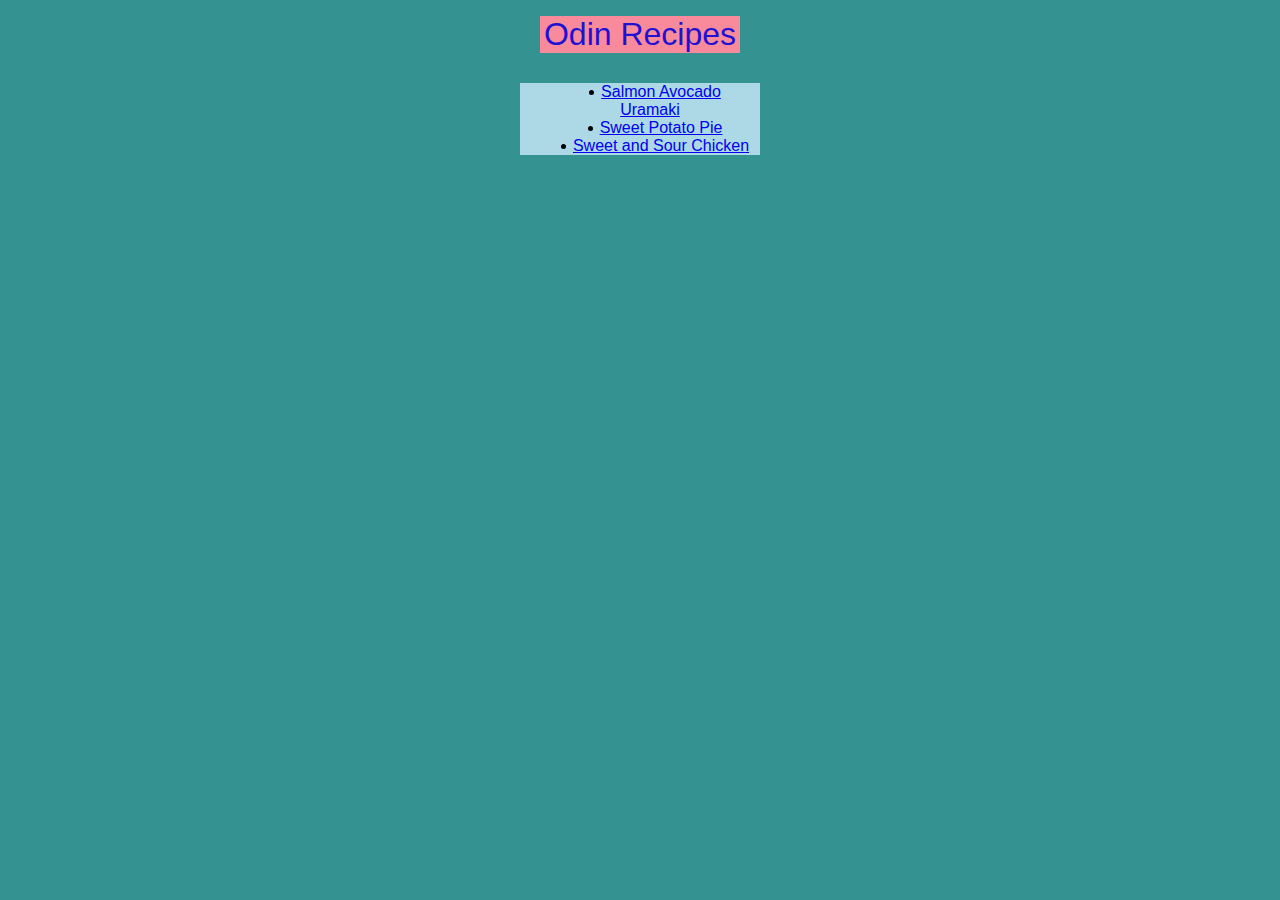
<file: index.html>
<!DOCTYPE html>
<html lang="en">
    <head>
        <meta charset="UTF-8">
        <title>Odin Recipes</title>
        <link rel="stylesheet" href="styles.css">
    </head>
    <body>
        <h1 class="index">Odin Recipes</h1>
        <ul class="recipes">
            <li><span><a href="recipes/sushi.html">Salmon Avocado Uramaki</a></li></span>
            <li><span><a href="recipes/sweet-potato-pie.html">Sweet Potato Pie</a></li></span>
            <li><span><a href="recipes/sas-chicken.html">Sweet and Sour Chicken</a></li></span>
        </ul>
        
    </body>
</html>
</file>
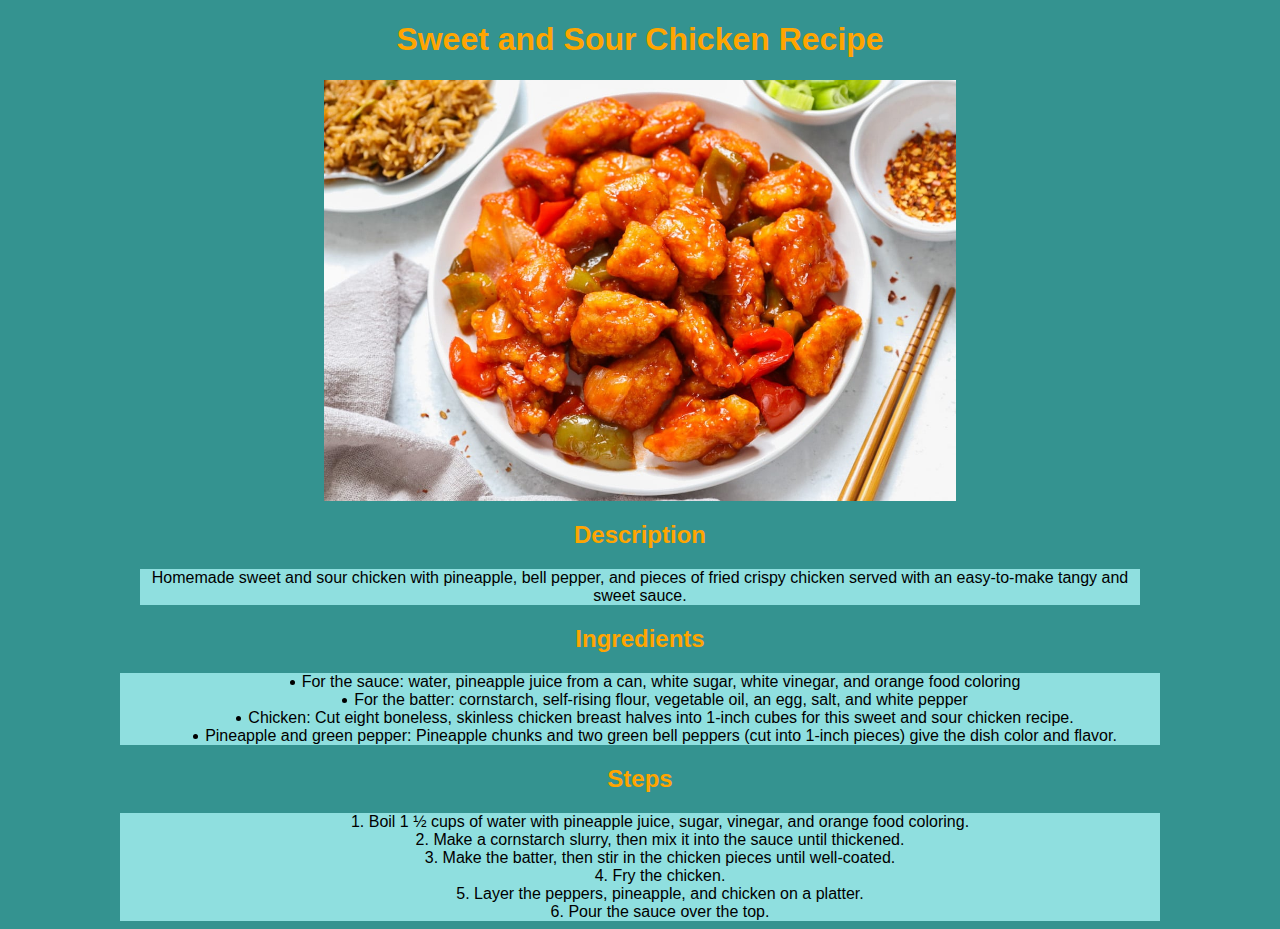
<file: recipes/sas-chicken.html>
<!DOCTYPE html>
<html lang="en">
    <head>
        <meta charset="UTF-8">
        <title>Sweet and Sour Chicken Recipe</title>
        <link rel="stylesheet" href="../styles.css">
    </head>
    <body>
        <h1 class="chicken">Sweet and Sour Chicken Recipe</h1>
        <img src="../images/sweet-and-sour-chicken-recipe.jpg" alt="Sweet and Sour Chicken" height="1200" width="800">

        <h2 class="chicken">Description</h2>
        <p class="chicken">Homemade sweet and sour chicken with pineapple, bell pepper, and pieces of fried crispy chicken served with an easy-to-make tangy and sweet sauce.</p>

        <h2 class="chicken">Ingredients</h2>
        <ul class="chicken">
            <li><span>For the sauce: water, pineapple juice from a can, white sugar, white vinegar, and orange food coloring</span></li>
            <li><span>For the batter: cornstarch, self-rising flour, vegetable oil, an egg, salt, and white pepper</span></li>
            <li><span>Chicken: Cut eight boneless, skinless chicken breast halves into 1-inch cubes for this sweet and sour chicken recipe.</span></li>
            <li><span>Pineapple and green pepper: Pineapple chunks and two green bell peppers (cut into 1-inch pieces) give the dish color and flavor. </span></li> 
        </ul>

        <h2 class="chicken">Steps</h2>
        <ol class="chicken">
            <li>Boil 1 ½ cups of water with pineapple juice, sugar, vinegar, and orange food coloring.</li>
            <li>Make a cornstarch slurry, then mix it into the sauce until thickened.</li>
            <li>Make the batter, then stir in the chicken pieces until well-coated.</li>
            <li>Fry the chicken.</li>
            <li>Layer the peppers, pineapple, and chicken on a platter.</li>
            <li>Pour the sauce over the top.</li>
        </ol>
    </body>
</html>
</file>
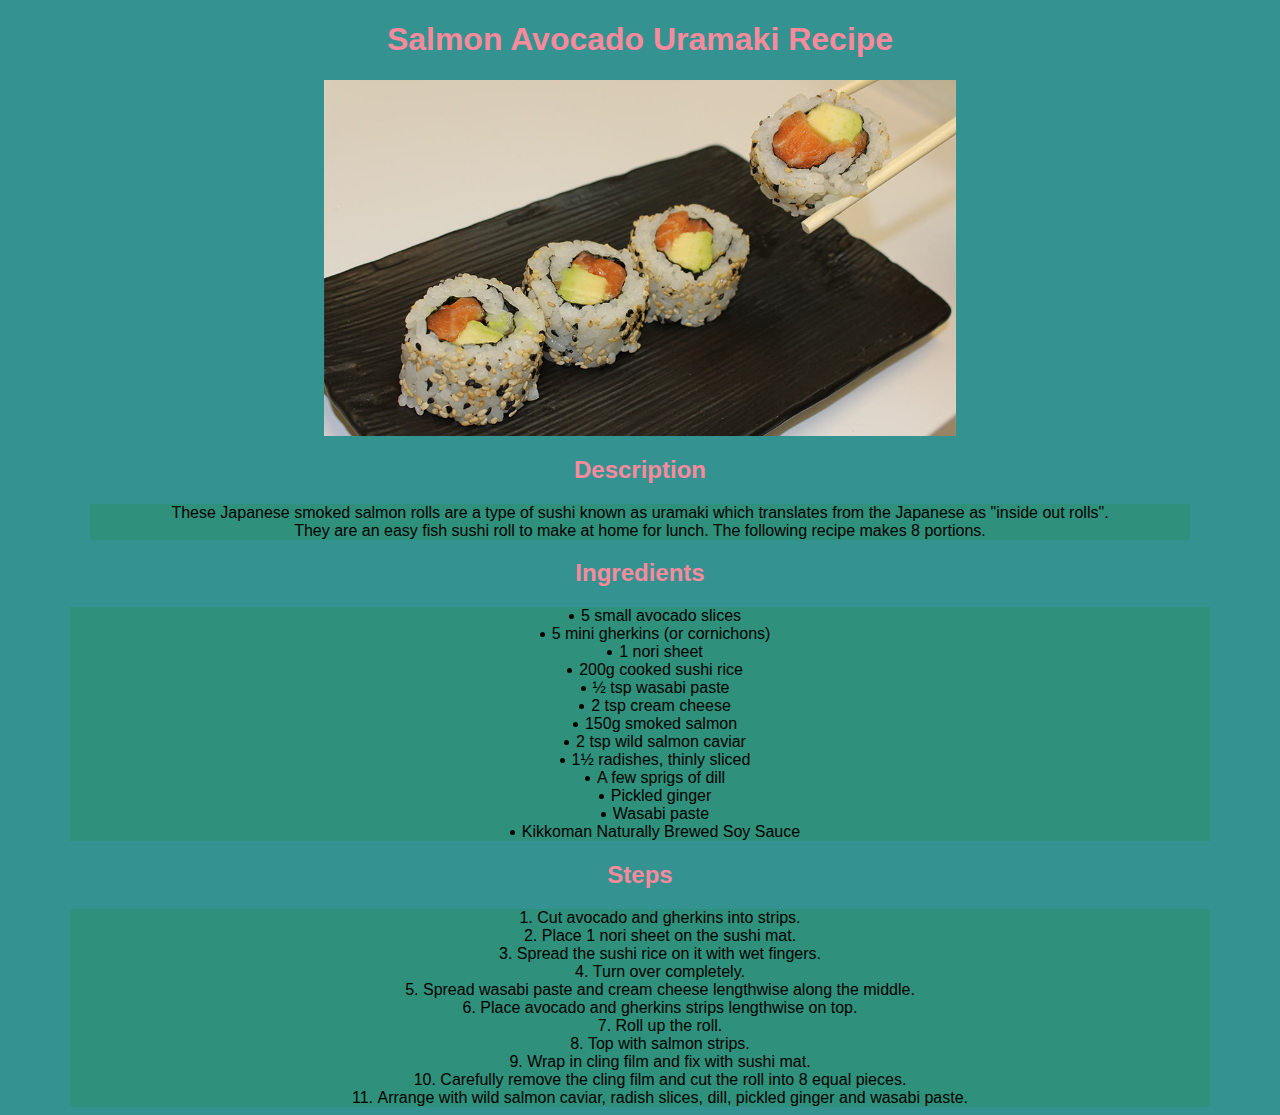
<file: recipes/sushi.html>
<!DOCTYPE html>
<html lang="en">
    <head>
        <meta charset="UTF-8">
        <title>Salmon Avocado Uramaki Recipe</title>
        <link rel="stylesheet" href="../styles.css">
    </head>
    <body>
        <h1 class="sushi">Salmon Avocado Uramaki Recipe</h1>
        <img src="../images/salmon-avocado-uramaki-roll.jpg" alt="Salmon avocado uramaki rolls" height="1000" width="563">

        <h2 class="sushi">Description</h2>
        <p class="sushi">These Japanese smoked salmon rolls are a type of sushi known as uramaki which translates from the Japanese as "inside out rolls". 
            <br>They are an easy fish sushi roll to make at home for lunch. The following recipe makes 8 portions.</p>

        <h2 class="sushi">Ingredients</h2>
        <ul class="sushi">
            <li><span>5 small avocado slices</span></li>
            <li><span>5 mini gherkins (or cornichons)</span></li>
            <li><span>1 nori sheet</span></li>
            <li><span>200g cooked sushi rice</span></li>
            <li><span>½ tsp wasabi paste</span></li>
            <li><span>2 tsp cream cheese</span></li>
            <li><span>150g smoked salmon</span></li>
           
            <li><span>2 tsp wild salmon caviar</span></li>
            <li><span>1½ radishes, thinly sliced</span></li>
            <li><span>A few sprigs of dill</span></li>
           
        
            <li><span>Pickled ginger</span></li>
            <li><span>Wasabi paste</span></li>
            <li><span>Kikkoman Naturally Brewed Soy Sauce</span></li>
           
        </ul>

        <h2 class="sushi">Steps</h2>
        <ol class="sushi">
            <li>Cut avocado and gherkins into strips.</li>
            <li>Place 1 nori sheet on the sushi mat.</li>
            <li>Spread the sushi rice on it with wet fingers.</li>
            <li>Turn over completely.</li>
            <li>Spread wasabi paste and cream cheese lengthwise along the middle.</li>
            <li>Place avocado and gherkins strips lengthwise on top.</li>
            <li>Roll up the roll.</li>
            <li>Top with salmon strips.</li>
            <li>Wrap in cling film and fix with sushi mat.</li>
            <li>Carefully remove the cling film and cut the roll into 8 equal pieces.</li>
            <li>Arrange with wild salmon caviar, radish slices, dill, pickled ginger and wasabi paste.</li>
        </ol>
    </body>
</html>
</file>
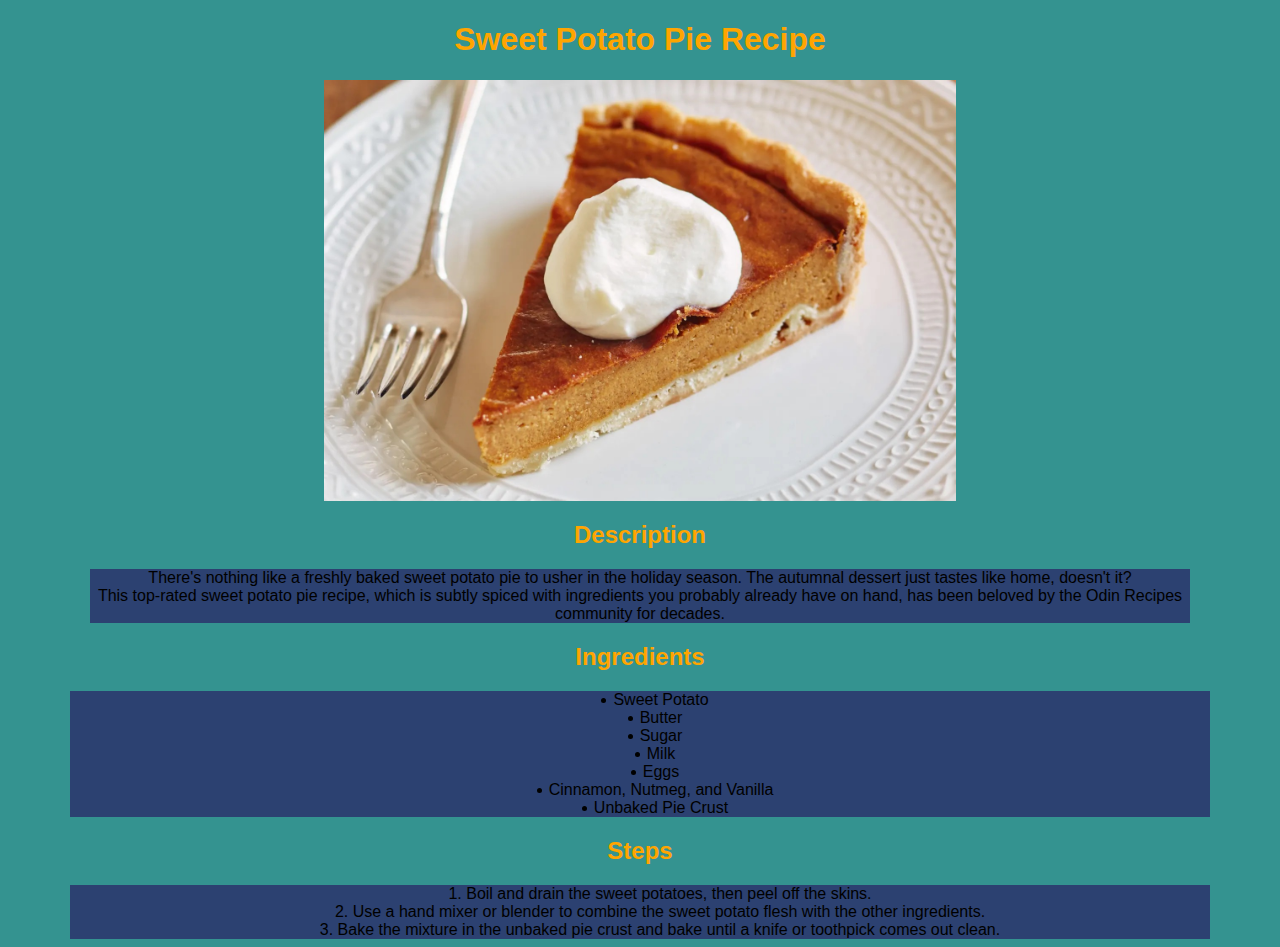
<file: recipes/sweet-potato-pie.html>
<!DOCTYPE html>
<html lang="en">
    <head>
        <meta charset="UTF-8">
        <title>Sweet Potato Pie Recipe</title>
        <link rel="stylesheet" href="../styles.css">
    </head>
    <body>
        <h1 class="potato">Sweet Potato Pie Recipe</h1>
        <img src="../images/sweet-potato-pie-cropped.jpg" alt="A slice of sweet potato pie" height="1500" width="1000">

        <h2 class="potato">Description</h2>
        <p class="potato">There's nothing like a freshly baked sweet potato pie to usher in the holiday season. 
            The autumnal dessert just tastes like home, doesn't it? <br> This top-rated sweet potato pie recipe, which is subtly spiced with ingredients you probably already have on hand, 
            has been beloved by the Odin Recipes community for decades.

        </p>

        <h2 class="potato">Ingredients</h2>
        <ul class="potato">
            <li><span>Sweet Potato</span></li>
            <li><span>Butter</span></li>
            <li><span>Sugar</span></li>
            <li><span>Milk</span></li>
            <li><span>Eggs</span></li>
            <li><span>Cinnamon, Nutmeg, and Vanilla</span></li>
            <li><span>Unbaked Pie Crust</span></li>
        </ul>

        <h2 class="potato">Steps</h2>
        <ol class="potato">
            <li>Boil and drain the sweet potatoes, then peel off the skins.</li>
            <li>Use a hand mixer or blender to combine the sweet potato flesh with the other ingredients.</li>
            <li>Bake the mixture in the unbaked pie crust and bake until a knife or toothpick comes out clean.</li>
        </ol>
    </body>
</html>
</file>
<file: styles.css>
* {
    font-family: 'Franklin Gothic Medium', 'Arial Narrow', Arial, sans-serif;
}

html {
    background-color: rgb(52, 147, 144)
}

/* Centers image*/
img {
    height: auto;
    display: block;
    margin-left: auto;
    margin-right: auto;
    width: 50%;
}


/*Removes space between bullet point and text*/
span {
    position: relative;
    left: -10px;
  }

/*Centers list markers*/
ol, ul {
    list-style-position: inside;
}

h1, h2, p, li {
    text-align: center;
}

/*Add background color to text and lists*/

ul.chicken, ol.chicken, p.chicken {
    background-color: rgb(143, 223, 223);
    color: black;
    width:1000px;
    margin: 0 auto;
}

ul.potato, ol.potato, p.potato {
    background-color: rgb(44, 65, 113);
    color: black;
    width: 1100px;
    margin: 0 auto;
}

ul.sushi, ol.sushi, p.sushi {
    background-color: rgb(47, 144, 123);
    color: black;
    width: 1100px;
    margin: 0 auto;
}



.index {
    color: rgb(30, 17, 210);
    font-weight: 100;
    width: 200px;
    margin: 16px auto;
    margin-bottom: 30px;
    background-color: #f88a9c;
}

.recipes {
    background-color: lightblue;
    width: 200px;
    margin: 0 auto;
}


.sushi {
    color: #f88a9c;
}

.potato, .chicken {
    color: orange;
}
</file>
